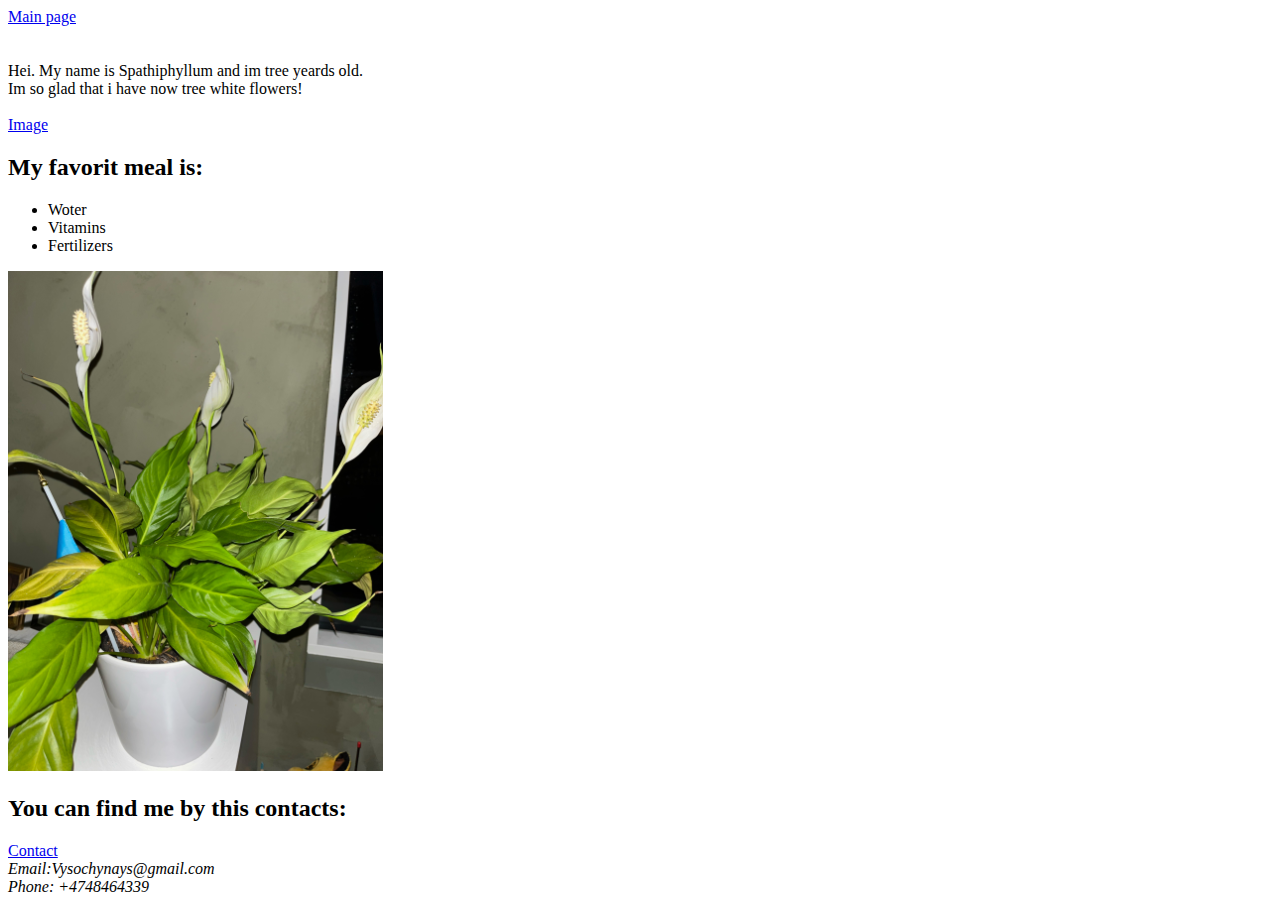
<file: index.html>
<!DOCTYPE html>
<html lang="en">
<head>
    <meta charset="UTF-8">
    <title>My favorit flower</title>
</head>
<body>

  <header>
    <nav>
      <a href="./index.html"> Main page</a>
    </nav>
    <br>
    <br>
    Hei. My name is Spathiphyllum and im tree yeards old.
      <br> Im so glad that i have now tree white flowers!
      <br>
      <br>
      <header>
        <nav> 
          <a href="./pages/gallery.html"> Image</a>
        <nav>
        </header>
      <h2>My favorit meal is:</h2>
      <ul type "circle">
        <li>Woter</li>
        <li>Vitamins</li>
        <li>Fertilizers</li> </ul>
        <img src="./pages/imeges/1.jpeg" widht="200" height="500">
<h2>You can find me by this contacts:</h2>
       <header>
        <nav> 
          <a href="./pages/contact.html" >Contact</a>
        <nav>
        </header>
       
        <address>
          Email:Vysochynays@gmail.com
          <br>
          Phone: +4748464339

</body>
</html>
</file>
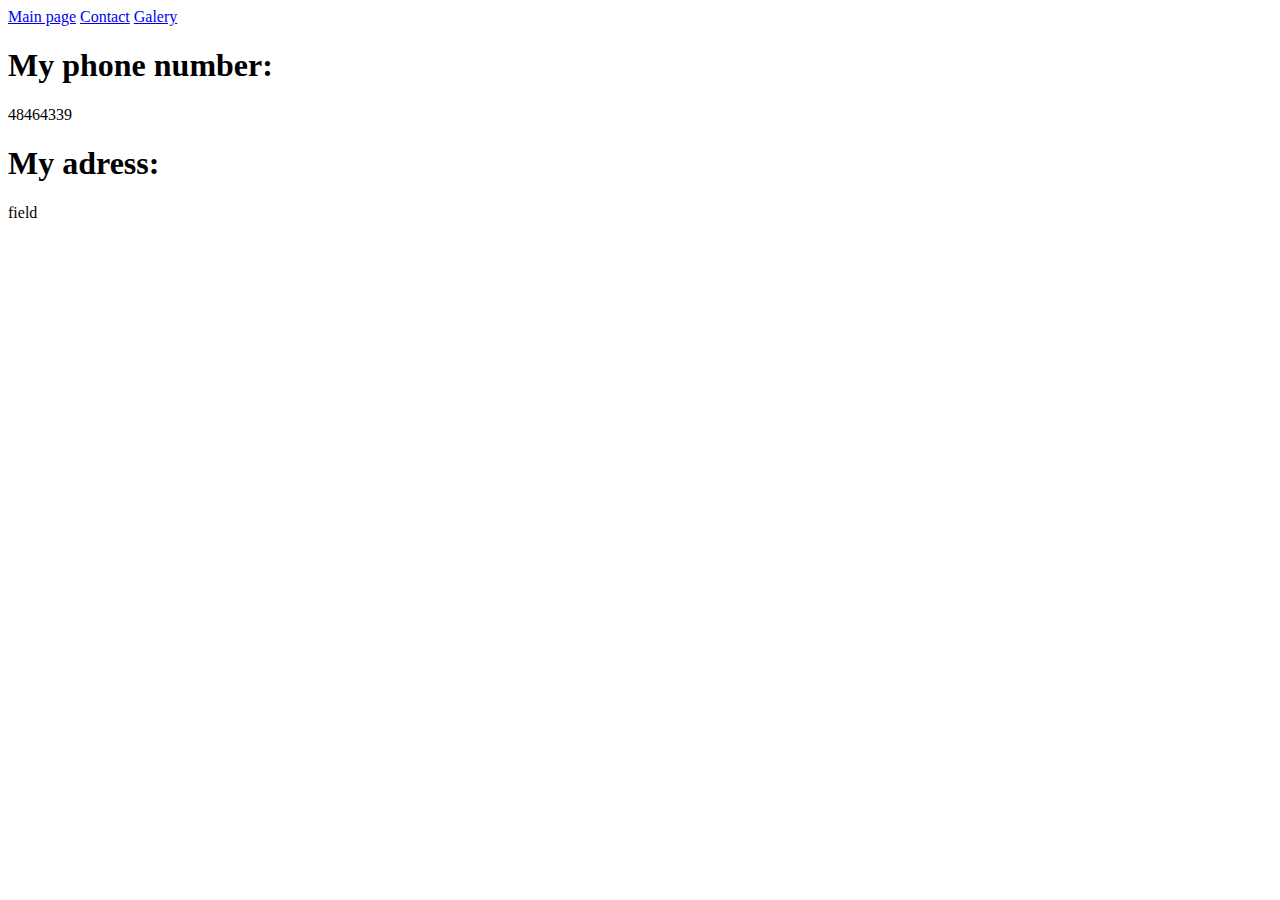
<file: pages/contact.html>
<!DOCTYPE html>
<html lang="en">
<head>
    <meta charset="UTF-8">
    <title>Contacts</title>
</head>
<body>
    <header>
        <nav>
            <a href="../index.html">Main page</a>
            <a href="./contact.html">Contact</a>
            <a href="../pages/imeges/1.jpeg">Galery</a>
    <h1>My phone number:</h1>
    48464339
    <h1>My adress:</h1>
    field
</body>
</html>
</file>
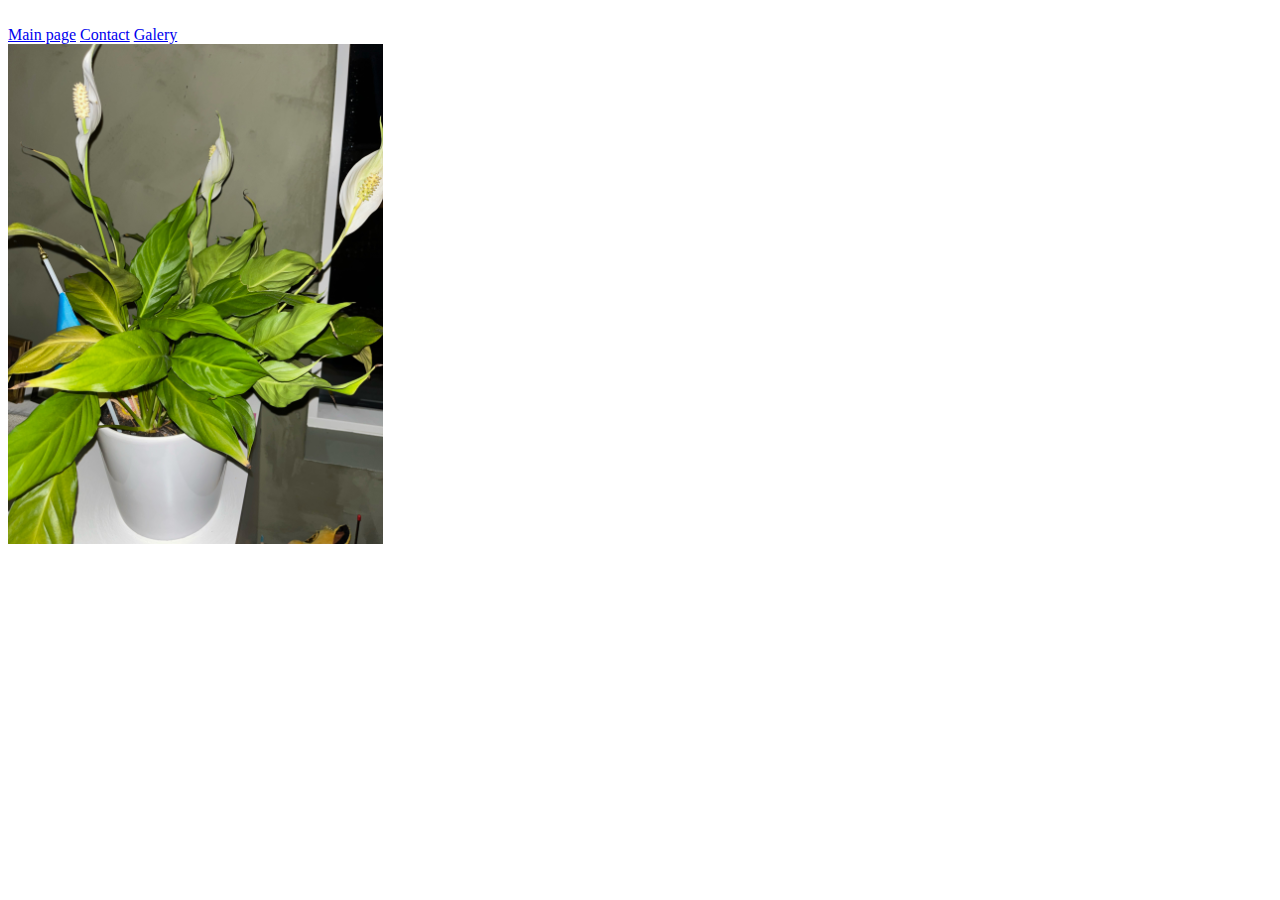
<file: pages/gallery.html>
<!DOCTYPE html>
<html lang="en">
<head>
    <meta charset="UTF-8">
    <title>Gallery</title>
</head>
<body>
  <header>
        <nav>
          <br>
            <a href="../index.html">Main page</a>
            <a href="./contact.html">Contact</a>
            <a href="../pages/imeges/1.jpeg">Galery</a>
            <br>
    <img src="./imeges/1.jpeg" widht="200" height="500">
</body>
</html>
</file>
